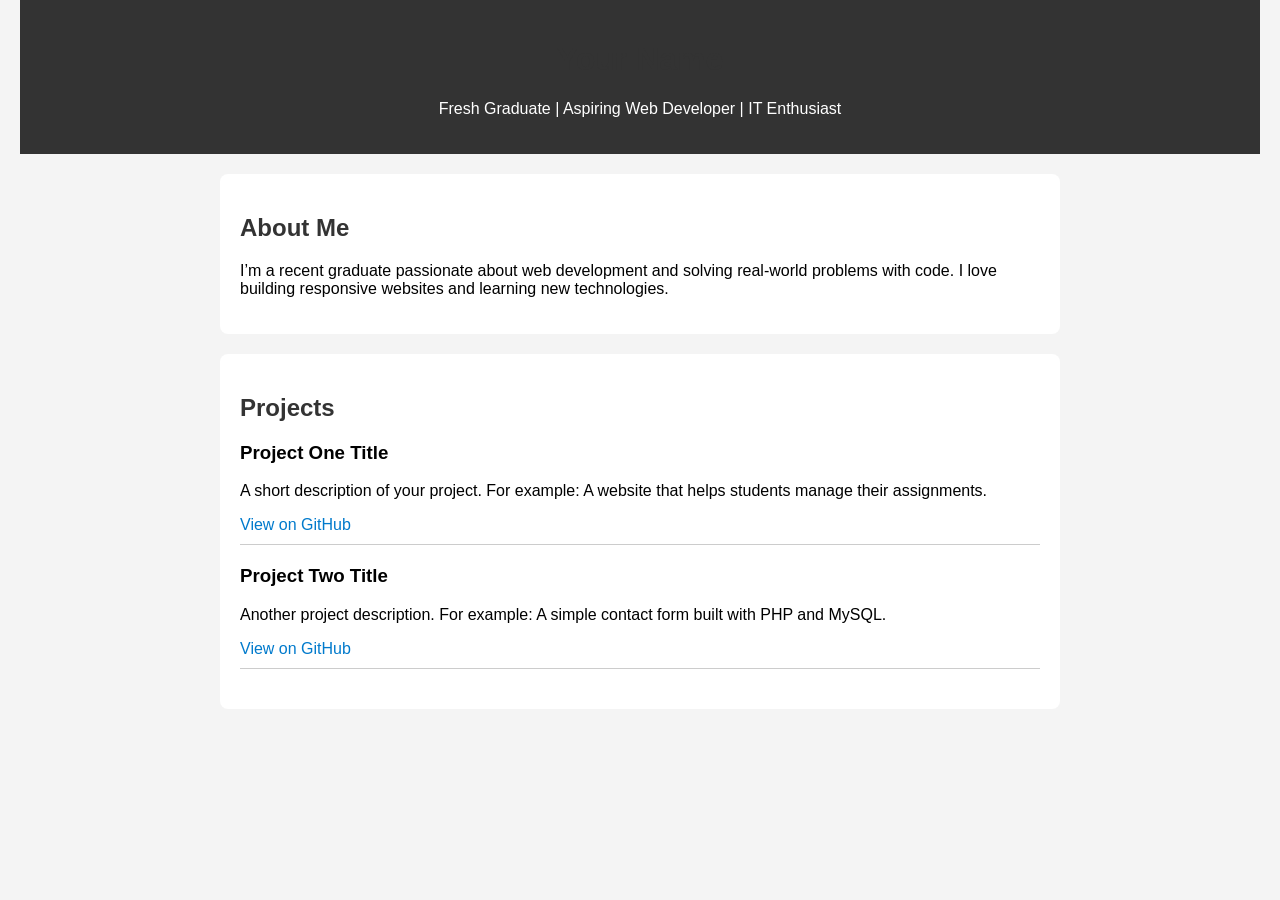
<file: index.htm>
<!DOCTYPE html>
<html lang="en">
<head>
  <meta charset="UTF-8" />
  <meta name="viewport" content="width=device-width, initial-scale=1.0"/>
  <title>Your Name - Portfolio</title>
  <style>
    body {
      font-family: Arial, sans-serif;
      background-color: #f4f4f4;
      margin: 0;
      padding: 0 20px;
    }
    header {
      background-color: #333;
      color: #fff;
      padding: 20px 0;
      text-align: center;
    }
    section {
      max-width: 800px;
      margin: 20px auto;
      background: #fff;
      padding: 20px;
      border-radius: 8px;
    }
    h1, h2 {
      color: #333;
    }
    .project {
      margin-bottom: 20px;
      border-bottom: 1px solid #ccc;
      padding-bottom: 10px;
    }
    .project a {
      color: #007acc;
      text-decoration: none;
    }
  </style>
</head>
<body>
  <header>
    <h1>Your Name</h1>
    <p>Fresh Graduate | Aspiring Web Developer | IT Enthusiast</p>
  </header>

  <section>
    <h2>About Me</h2>
    <p>I’m a recent graduate passionate about web development and solving real-world problems with code. I love building responsive websites and learning new technologies.</p>
  </section>

  <section>
    <h2>Projects</h2>

    <div class="project">
      <h3>Project One Title</h3>
      <p>A short description of your project. For example: A website that helps students manage their assignments.</p>
      <a href="https://github.com/yourusername/project1" target="_blank">View on GitHub</a>
    </div>

    <div class="project">
      <h3>Project Two Title</h3>
      <p>Another project description. For example: A simple contact form built with PHP and MySQL.</p>
      <a href="https://github.com/yourusername/project2" target="_blank">View on GitHub</a>
    </div>
  </section>
</body>
</html>
</file>
